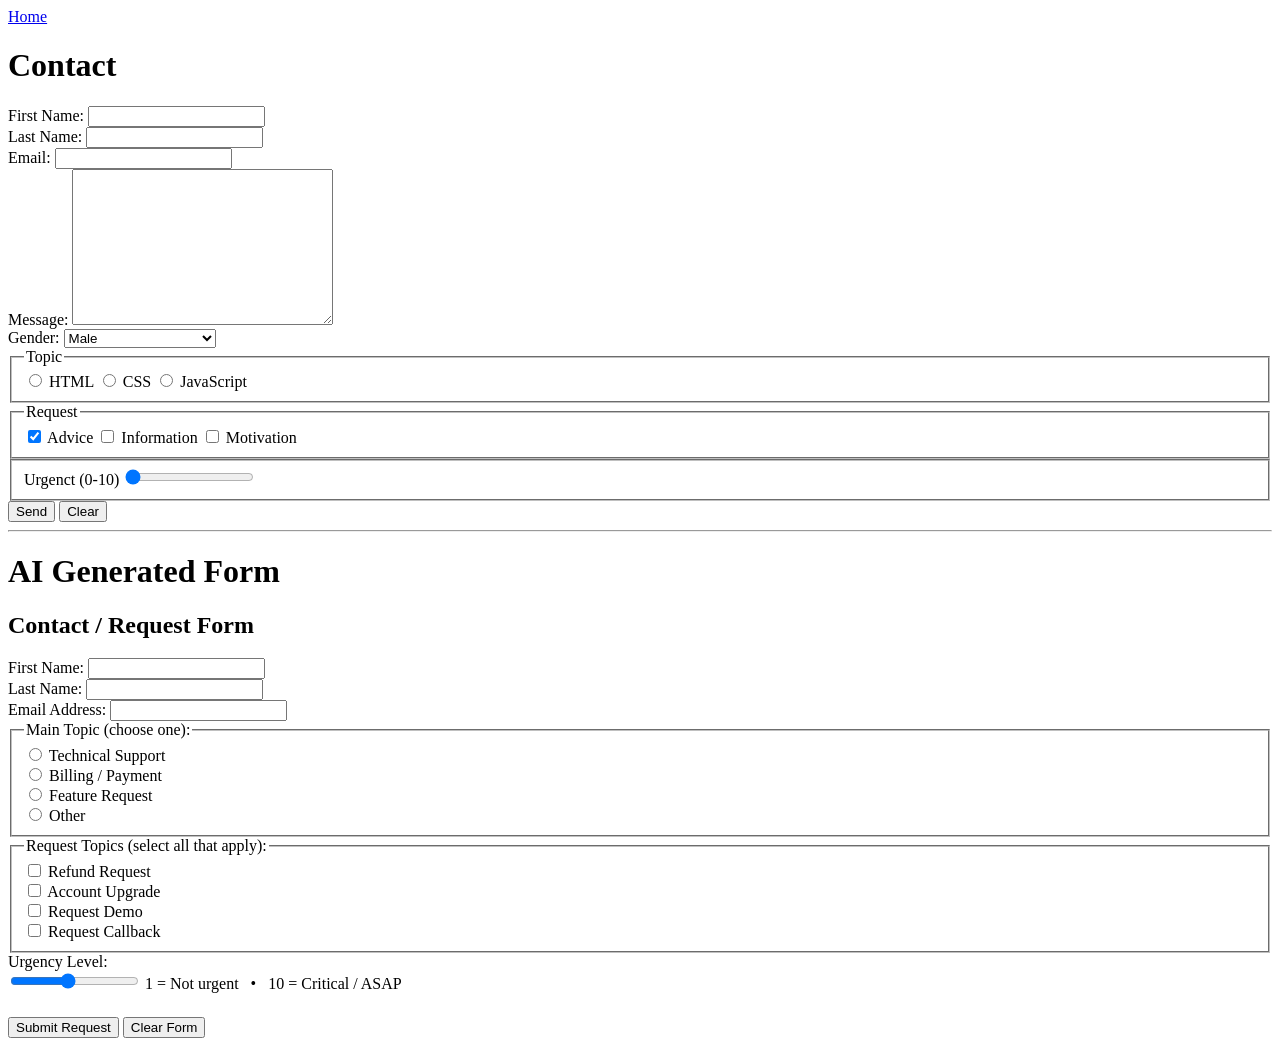
<file: contact.html>
<!DOCTYPE html>
<html lang="en">
<head>
    <meta charset="UTF-8">
    <meta name="viewport" content="width=device-width, initial-scale=1.0">
    <title>Document</title>
    
</head>
<body>
    <header>
        <a href="./index.html">Home</a>
    </header>
    <main>
        <h1>Contact</h1>
        <form action="#" method="GET">
            <div class = "form-row">
                <label>
                    First Name:
                    <input type="text" name = "first-name" required>
                </label>
            </div>
            <div class = "form-row">
                <label>
                    Last Name:
                    <input type="text" name = "last-name" required>
                </label>
            </div>
           <div class = "form-row">
                <label>
                    Email:
                    <input type="email" name = "email" required>
                </label>
            </div>
          <div class = "form-row">
                <label>
                    Message:
                    <textarea name="message" cols="30" rows="10"></textarea>
                </label>
            </div>
            <div class = "form-row">
                <label>
                    Gender:
                    <select name="Gender">
                        <option value="m">Male</option>
                        <option value="f">Female</option>
                        <option value="fucking-retarded">Menatally Ill</option>
                        <option value="na">Choose not to answer</option>
                    </select>
                </label>
            </div>
            <div class="form-row">
                <fieldset>
                    <legend>Topic</legend>
                    <label>
                        <input type="radio" name="topic" value="html">
                        HTML
                    </label>
                    <label>
                        <input type="radio" name="topic" value="css">
                        CSS
                    </label>
                    <label>
                        <input type="radio" name="topic" value="js">
                        JavaScript
                    </label>
                </fieldset>
            </div>
            <div>
                <fieldset>
                    <legend>Request</legend>
                    <label>
                        <input type="checkbox" name="advice" checked>
                        Advice
                    </label>
                    <label>
                        <input type="checkbox" name="information">
                        Information
                    </label>
                    <label>
                        <input type="checkbox" name="motivation">
                        Motivation
                    </label>
                </fieldset>
            </div>
            <div>
                <fieldset>
                    <label>
                        Urgenct (0-10)
                        <input type="range" min="0" max="10" name="urgency" value="0">
                    </label>
                </fieldset>
            </div>
            <div class="form-row">
                <button type = "submit">Send</button>
                <!--<input type="submit" value="send"> another way to do the same thing-->
                <button type = "reset">Clear</button>
            </div>
        </form>
        <hr>
        <H1>AI Generated Form</H1> <!--AI Generated form, I had to remove <BR> tags and change the form action to # method to get -->
        <form action="#" method="get">
    
            <h2>Contact / Request Form</h2>
            
            <div>
                <label for="firstName">First Name:</label>
                <input type="text" id="firstName" name="firstName" required>
            </div>
            
            <div>
                <label for="lastName">Last Name:</label>
                <input type="text" id="lastName" name="lastName" required>
            </div>
            
            <div>
                <label for="email">Email Address:</label>
                <input type="email" id="email" name="email" required>
            </div>

            <fieldset>
                <legend>Main Topic (choose one):</legend>
                
                <div>
                <input type="radio" id="support" name="topic" value="support" required>
                <label for="support">Technical Support</label>
                </div>
                
                <div>
                <input type="radio" id="billing" name="topic" value="billing">
                <label for="billing">Billing / Payment</label>
                </div>
                
                <div>
                <input type="radio" id="feature" name="topic" value="feature">
                <label for="feature">Feature Request</label>
                </div>
                
                <div>
                <input type="radio" id="other" name="topic" value="other">
                <label for="other">Other</label>
                </div>
            </fieldset>

            <fieldset>
                <legend>Request Topics (select all that apply):</legend>
                
                <div>
                <input type="checkbox" id="refund" name="requests" value="refund">
                <label for="refund">Refund Request</label>
                </div>
                
                <div>
                <input type="checkbox" id="upgrade" name="requests" value="upgrade">
                <label for="upgrade">Account Upgrade</label>
                </div>
                
                <div>
                <input type="checkbox" id="demo" name="requests" value="demo">
                <label for="demo">Request Demo</label>
                </div>
                
                <div>
                <input type="checkbox" id="callback" name="requests" value="callback">
                <label for="callback">Request Callback</label>
                </div>
            </fieldset>

            <div>
                <label for="urgency">Urgency Level:</label><br>
                <input type="range" id="urgency" name="urgency" 
                    min="1" max="10" step="1" value="5">
                <span>1 = Not urgent &nbsp; • &nbsp; 10 = Critical / ASAP</span>
                <!--<output name="urgencyValue">5</output>-->
            </div>

            <div style="margin-top: 1.5rem;">
                <button type="submit">Submit Request</button>
                <button type="reset">Clear Form</button>
            </div>

        </form>

        <div id="preview-container"></div>


    </main>
    <footer>

    </footer>

</body>
</html>
</file>
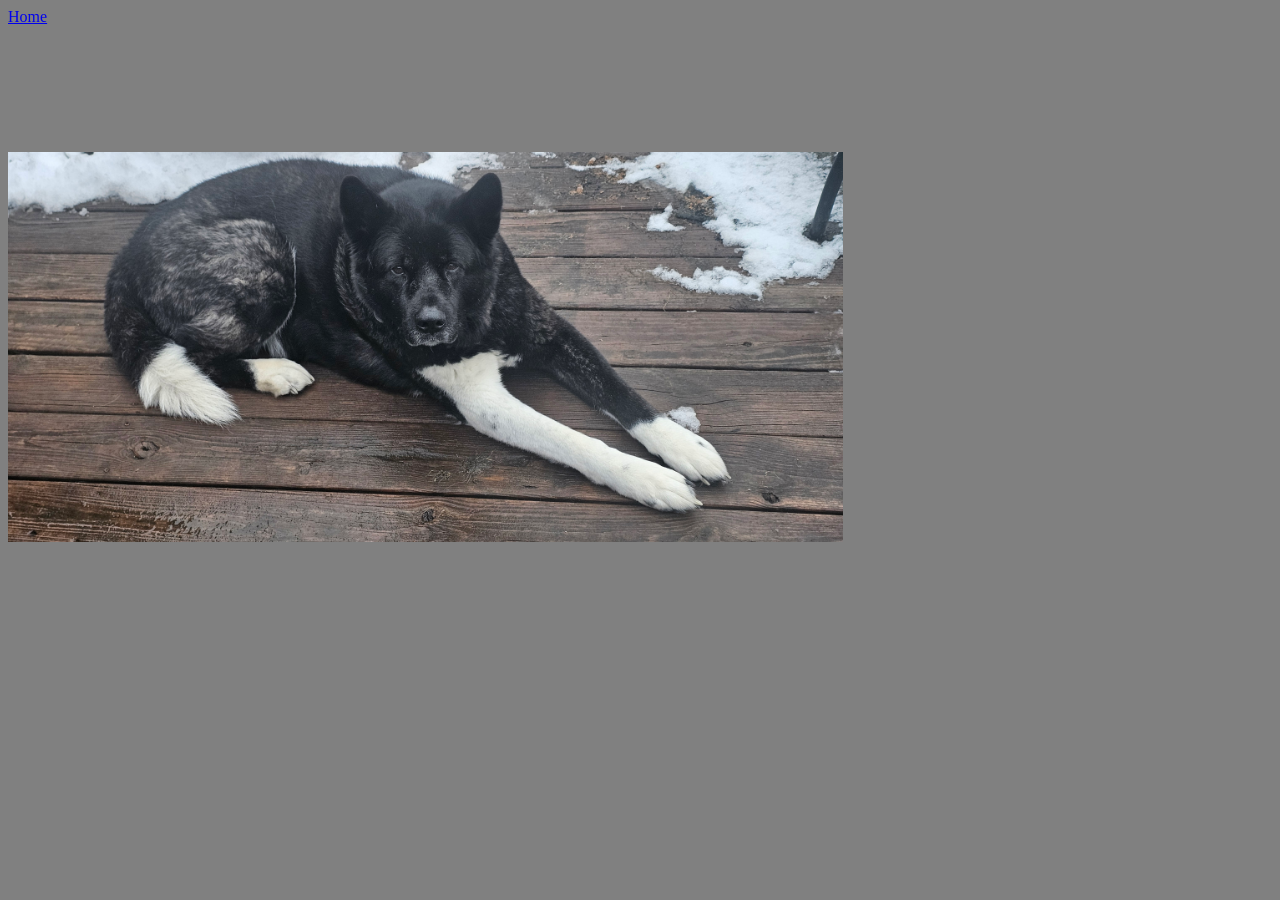
<file: details.html>
<!DOCTYPE html>
<html lang="en">
<head>
    <meta charset="UTF-8">
    <meta name="viewport" content="width=device-width, initial-scale=1.0">
    <title>Details</title>
</head>
<body style="background-color: grey;">
    
    <a href="./index.html">Home</a>    
    <BR><BR><BR><BR><BR><BR><BR><BR>
    <img src="./img/5.jpg" alt = "picture 6" height = 390>
    
</body>
</html>
</file>
